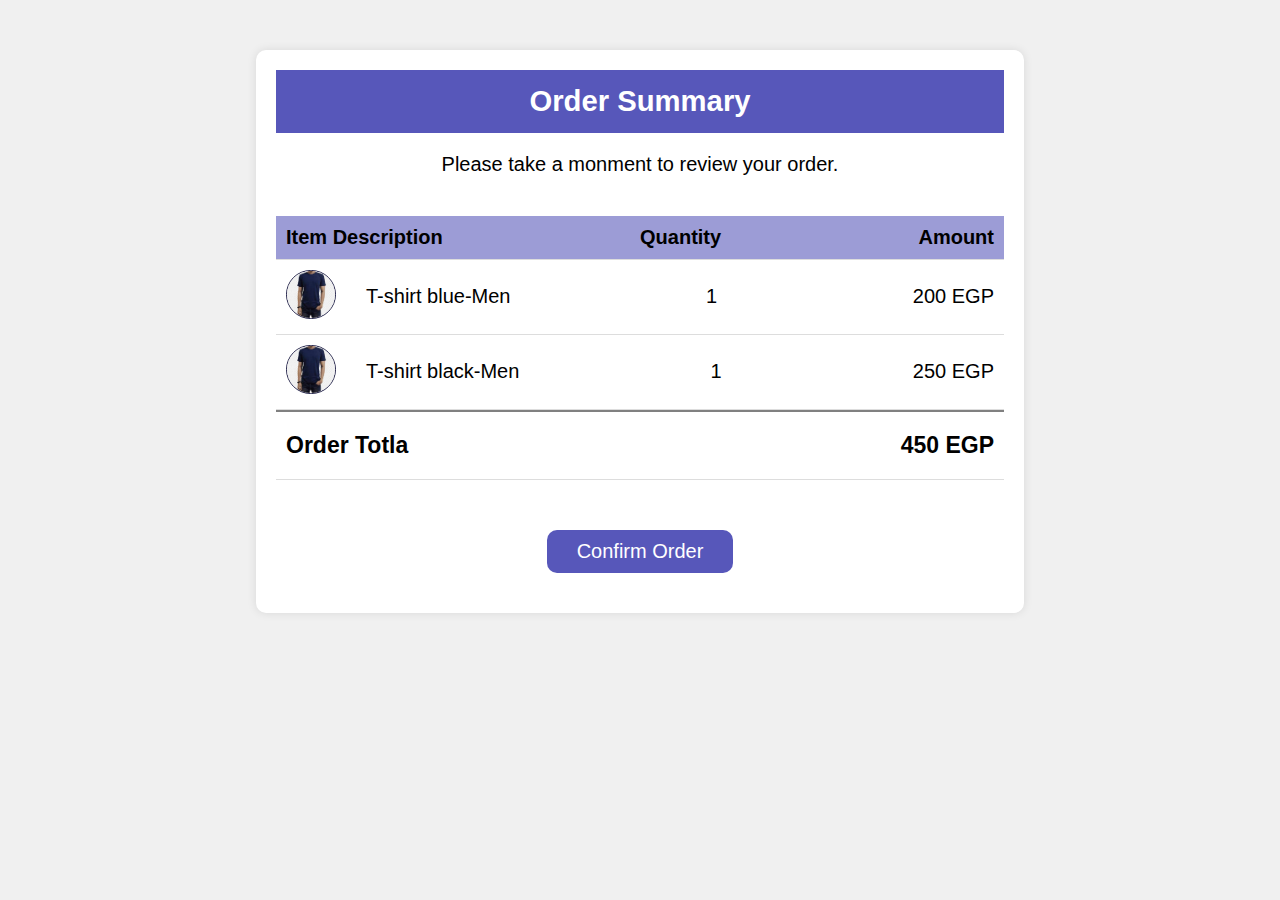
<file: order page/index.html>
<!DOCTYPE html>
<html lang="en">
<head>
    <meta charset="UTF-8">
    <meta name="viewport" content="width=device-width, initial-scale=1.0">
    <title>Order</title>
    <link rel="shortcut icon" href="imgs/apple-icon-57x57.png" type="image/x-icon">
    <link rel="stylesheet" href="style.css">
</head>
<body>
    <section>
        <div class="order-summary-container">
            <div class="order-summary-header">
                <h3>Order Summary</h3>
            </div>
            <div class="text">
                <p>Please take a monment to review your order.</p>
            </div>
            <div class="order-summary-row header-table">
                <div class="head-table">
                    <h5>Item Description</h5>
                </div>
                <div class="head-table">
                    <h5>Quantity</h5>
                </div>
                <div class="head-table">
                    <h5>Amount</h5>
                </div>
            </div>
            <div class="order order-summary-row">
                <div class="item-discription">
                    <span><img src="imgs/Tshirt-img.jpeg" alt=""></span>
                    <span>T-shirt blue-Men</span>
                </div>
                <div class="Quantity">
                    <span>1</span>
                </div>
                <div class="Amount">
                    <span>200 EGP</span>
                </div>
            </div>
            <div class="order order-summary-row">
                <div class="item-discription">
                    <span><img src="imgs/Tshirt-img.jpeg" alt=""></span>
                    <span>T-shirt black-Men</span>
                </div>
                <div class="Quantity">
                    <span>1</span>
                </div>
                <div class="Amount">
                    <span>250 EGP</span>
                </div>
            </div>
            <hr>
            <div class="order-summary-row order-total">
                <span>Order Totla</span>
                <span>450 EGP</span>
            </div>
            <div class="confirm-order">
                <button class="btn-confirm">Confirm Order</button>
            </div>
        </div>
    </section>
</body>
</html>
</file>
<file: order page/style.css>
*{
    margin: 0;
    padding:0;
    box-sizing: border-box;
    font-family: 'poppins', sans-serif;
}

:root {
    --black: #000000;
    --white: #ffffff;
    --dark-shadeblue: #1c1c44;
    --medium-shadeblue: #33337c;
    --light-shadeblue: #4a4ab3;
    --dark-tintblue: #5757ba;
    --medium-tintblue: #9c9cd6;
    --light-tintblue: #e2e2f3;
  }


body {
    font-family: Arial, sans-serif;
    background-color: #f0f0f0;
    margin: 0;
    padding: 0;
}
section{
    background-color: white;
    width: 70%;
    margin: 50px auto;
    padding: 20px;
    box-shadow: 0 0 10px rgba(0,0,0,0.1);
    border-radius: 10px;
}

.order-summary-header{
    text-align: center;
    background-color: var(--dark-tintblue);
    padding: 15px;
    margin-bottom: 20px;
    color: white;
    font-size: 25px;
    font-weight: 10px ;
}
.text{
    text-align: center;
    font-size: 20px;
    margin-bottom: 40px;
    font-weight: 10px;
}
.order-summary-row {
    display: flex;
    justify-content: space-between;
    border-bottom: 1px solid #ddd;
    padding: 10px 0;
}
.header-table{
    background: var(--medium-tintblue);

}
.order-summary-row .head-table h5{
    font-size: 20px;
    margin: 0 10px;
}
.item-discription{
    display: flex;
    justify-content: center;
    align-items: center;
}
.item-discription span img{
    width: 50px;
    border: 1px solid var(--dark-shadeblue);
    border-radius: 50px;
    margin-right: 10px;
}
.order{
    display: flex;
    align-items: center;
}
.order span{
    margin: 0 10px;
    font-size: 20px;
}
.order-total span{
    font-size: 23px;
    font-weight: bold;
    margin: 10px;
}
.order-summary-container hr{
    border: 1px solid;
}
.confirm-order{
    text-align: center;
    margin-top: 50px;
    margin-bottom: 20px;
}
.confirm-order .btn-confirm{
    font-size: 20px;
    padding: 10px 30px;
    background-color: var(--dark-tintblue);
    color: white;
    border: none;
    border-radius: 10px;
    cursor: pointer;
}
.confirm-order .btn-confirm:hover{
    background-color: var(--medium-shadeblue);
}


/* Small devices (landscape phones, 576px and up) */
@media (max-width: 576px) {
    section {
        width: 90%;
        margin: 20px auto;
        padding: 10px;
    }

    .order-summary-header {
        font-size: 18px;
        padding: 10px;
    }

    .text {
        font-size: 16px;
        margin-bottom: 20px;
    }

    .order-summary-row .head-table h5 {
        font-size: 16px;
    }

    .item-discription span img {
        width: 40px;
    }

    .order span {
        font-size: 16px;
    }

    .order-total span {
        font-size: 18px;
    }

    .confirm-order .btn-confirm {
        font-size: 18px;
        padding: 8px 20px;
    }
}

/* Medium devices (tablets, 768px and up) */
@media (min-width: 768px) {
    section {
        width: 80%;
    }
}

/* Large devices (desktops, 992px and up) */
@media (min-width: 992px) {
    section {
        width: 70%;
    }
}

/* Extra large devices (large desktops, 1200px and up) */
@media (min-width: 1200px) {
    section {
        width: 60%;
    }
}
</file>
